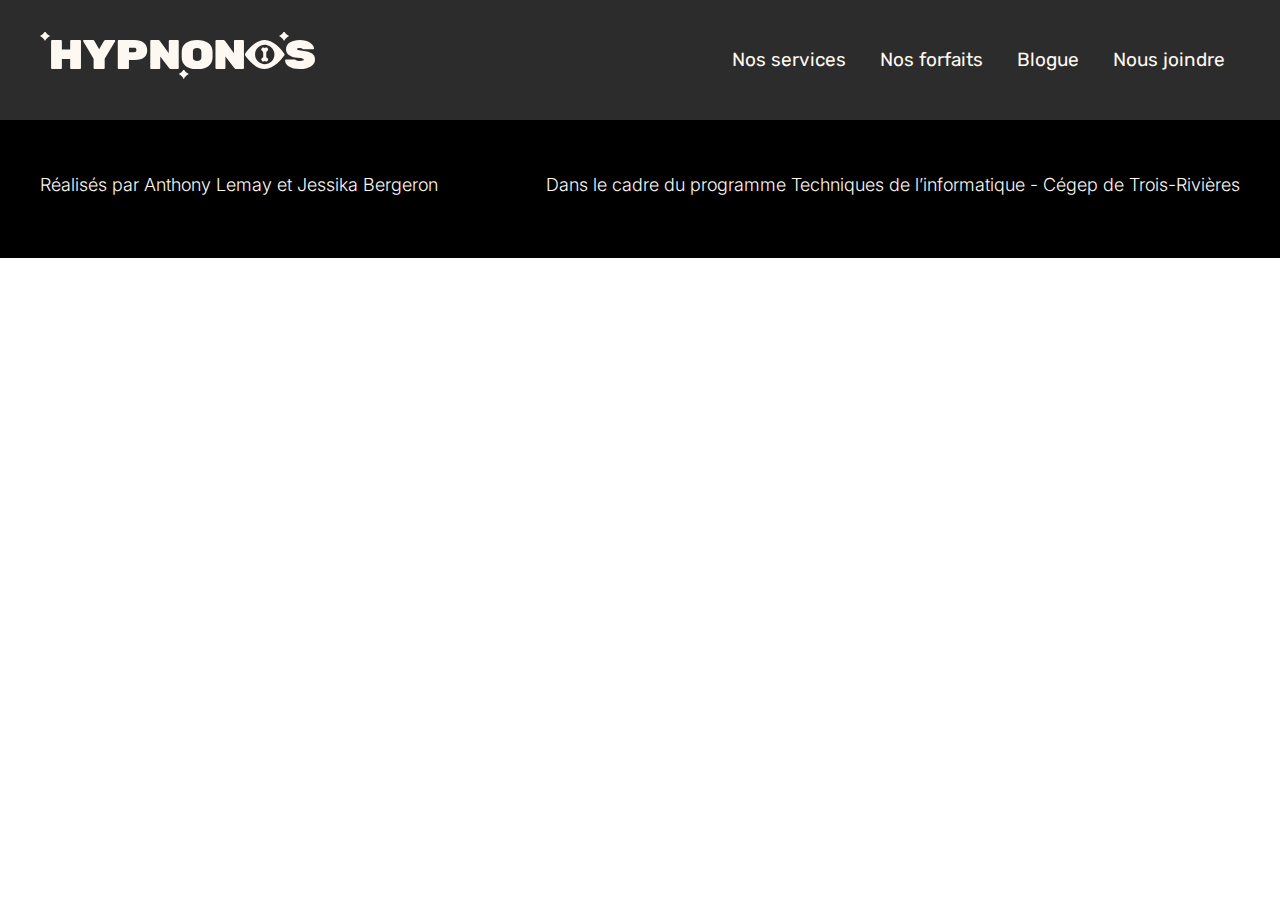
<file: hypnonos/blogue.html>
<!DOCTYPE html>
<html lang="fr">
  <head>
    <meta charset="utf-8" />
    <title>Hypnonos - Hypnose canine</title>
    <meta http-equiv="X-UA-Compatible" content="IE=edge" />
    <meta
      name="description"
      content="Hypnonos est une entreprise de services de consultations privées pour les chiens domestiques souffrant de troubles psychiques ou étant en questionnement existentiel."
    />
    <meta name="viewport" content="width=device-width, initial-scale=1" />
    <link rel="stylesheet" href="css/normalize.css" />
    <link rel="stylesheet" href="css/styles.css" />
    <link rel="icon" href="img/favicon.png" />
    <link rel="preconnect" href="https://fonts.googleapis.com" />
    <link rel="preconnect" href="https://fonts.gstatic.com" crossorigin />
    <link
      href="https://fonts.googleapis.com/css2?family=Inter+Tight:ital@0;1&family=Rubik:ital,wght@0,700;1,700&display=swap"
      rel="stylesheet"
    />
    <style>
      @import url("https://fonts.googleapis.com/css2?family=Inter+Tight:ital@0;1&family=Rubik:ital,wght@0,700;1,700&display=swap");
    </style>
    <script src="js/index.js" defer></script>
  </head>

  <body>
    <!-- HEADER -->

    <header class="background-fonce">
      <div class="container">
        <div class="header__inner">
          <h1 id="logo">
            <a href="index.html"><img src="img/logo.svg" alt="logo" /></a>
          </h1>
          <nav id="main-nav">
            <ul>
              <li>
                <a href="services.html" class="nav__link">Nos services</a>
              </li>
              <li>
                <a href="forfaits.html" class="nav__link">Nos forfaits</a>
              </li>
              <li><a href="blogue.html" class="nav__link">Blogue</a></li>
              <li><a href="joindre.html" class="nav__link">Nous joindre</a></li>
            </ul>
          </nav>
        </div>
      </div>
    </header>

    <footer class="background-noir">
      <div class="container splitscreen">
        <p>Réalisé️s par Anthony Lemay et Jessika Bergeron</p>
        <p>
          Dans le cadre du programme Techniques de l’informatique - Cégep de
          Trois-Rivières
        </p>
      </div>
    </footer>
  </body>
</html>
</file>
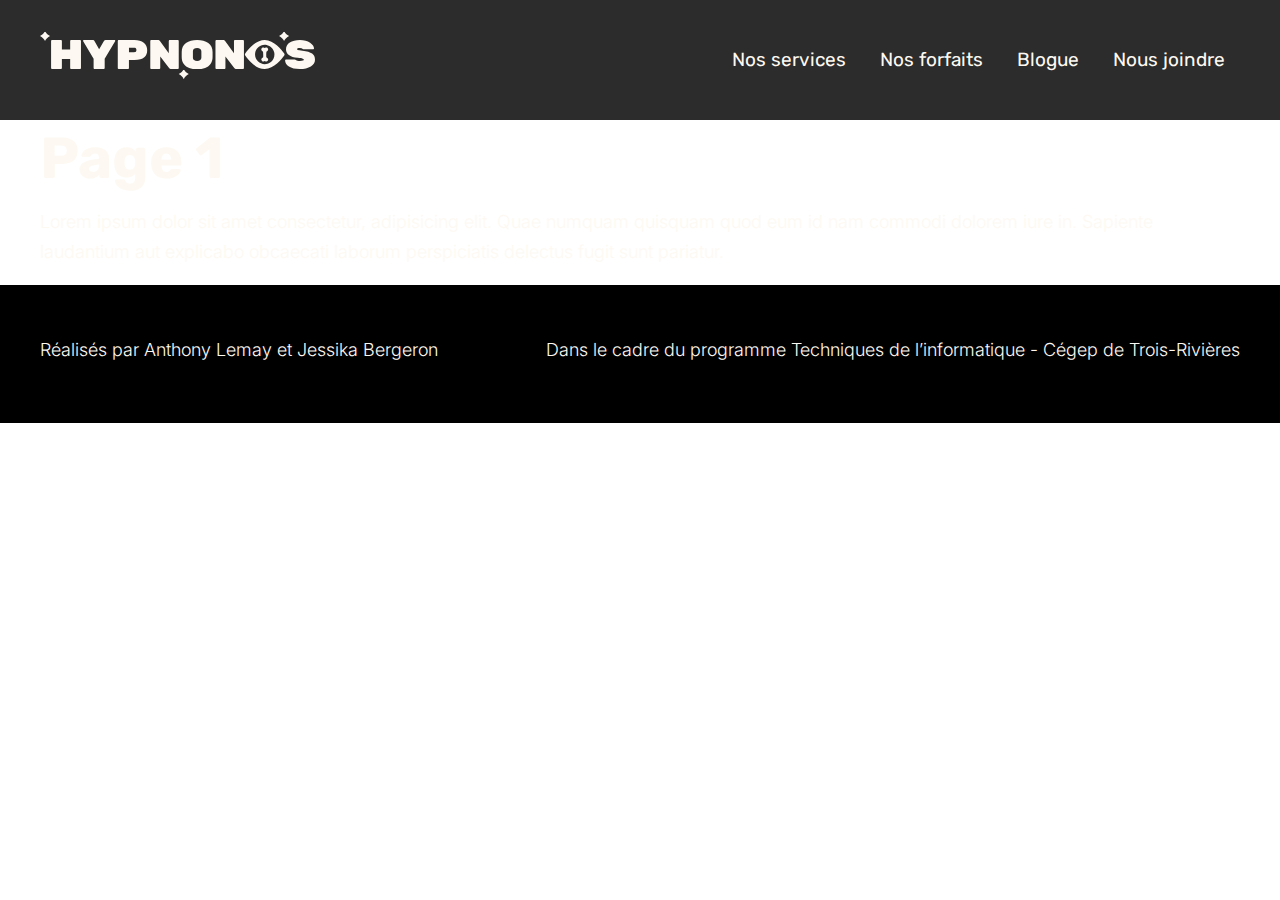
<file: hypnonos/forfaits.html>
<!DOCTYPE html>
<html lang="fr">
  <head>
    <meta charset="utf-8" />
    <title>Hypnonos - Hypnose canine</title>
    <meta http-equiv="X-UA-Compatible" content="IE=edge" />
    <meta
      name="description"
      content="Hypnonos est une entreprise de services de consultations privées pour les chiens domestiques souffrant de troubles psychiques ou étant en questionnement existentiel."
    />
    <meta name="viewport" content="width=device-width, initial-scale=1" />
    <link rel="stylesheet" href="css/normalize.css" />
    <link rel="stylesheet" href="css/styles.css" />
    <link rel="icon" href="img/favicon.png" />
    <link rel="preconnect" href="https://fonts.googleapis.com" />
    <link rel="preconnect" href="https://fonts.gstatic.com" crossorigin />
    <link
      href="https://fonts.googleapis.com/css2?family=Inter+Tight:ital@0;1&family=Rubik:ital,wght@0,700;1,700&display=swap"
      rel="stylesheet"
    />
    <style>
      @import url("https://fonts.googleapis.com/css2?family=Inter+Tight:ital@0;1&family=Rubik:ital,wght@0,700;1,700&display=swap");
    </style>
    <script src="js/index.js" defer></script>
  </head>

  <body>
    <!-- HEADER -->

    <header class="background-fonce">
      <div class="container">
        <div class="header__inner">
          <h1 id="logo">
            <a href="index.html"><img src="img/logo.svg" alt="logo" /></a>
          </h1>
          <nav id="main-nav">
            <ul>
              <li>
                <a href="services.html" class="nav__link">Nos services</a>
              </li>
              <li>
                <a href="forfaits.html" class="nav__link">Nos forfaits</a>
              </li>
              <li><a href="blogue.html" class="nav__link">Blogue</a></li>
              <li><a href="joindre.html" class="nav__link">Nous joindre</a></li>
            </ul>
          </nav>
        </div>
      </div>
    </header>

    <main>
      <div class="container">
        <h1>Page 1</h1>
        <p>
          Lorem ipsum dolor sit amet consectetur, adipisicing elit. Quae numquam
          quisquam quod eum id nam commodi dolorem iure in. Sapiente laudantium
          aut explicabo obcaecati laborum perspiciatis delectus fugit sunt
          pariatur.
        </p>
      </div>
    </main>

    <footer class="background-noir">
      <div class="container splitscreen">
        <p>Réalisé️s par Anthony Lemay et Jessika Bergeron</p>
        <p>
          Dans le cadre du programme Techniques de l’informatique - Cégep de
          Trois-Rivières
        </p>
      </div>
    </footer>
  </body>
</html>
</file>
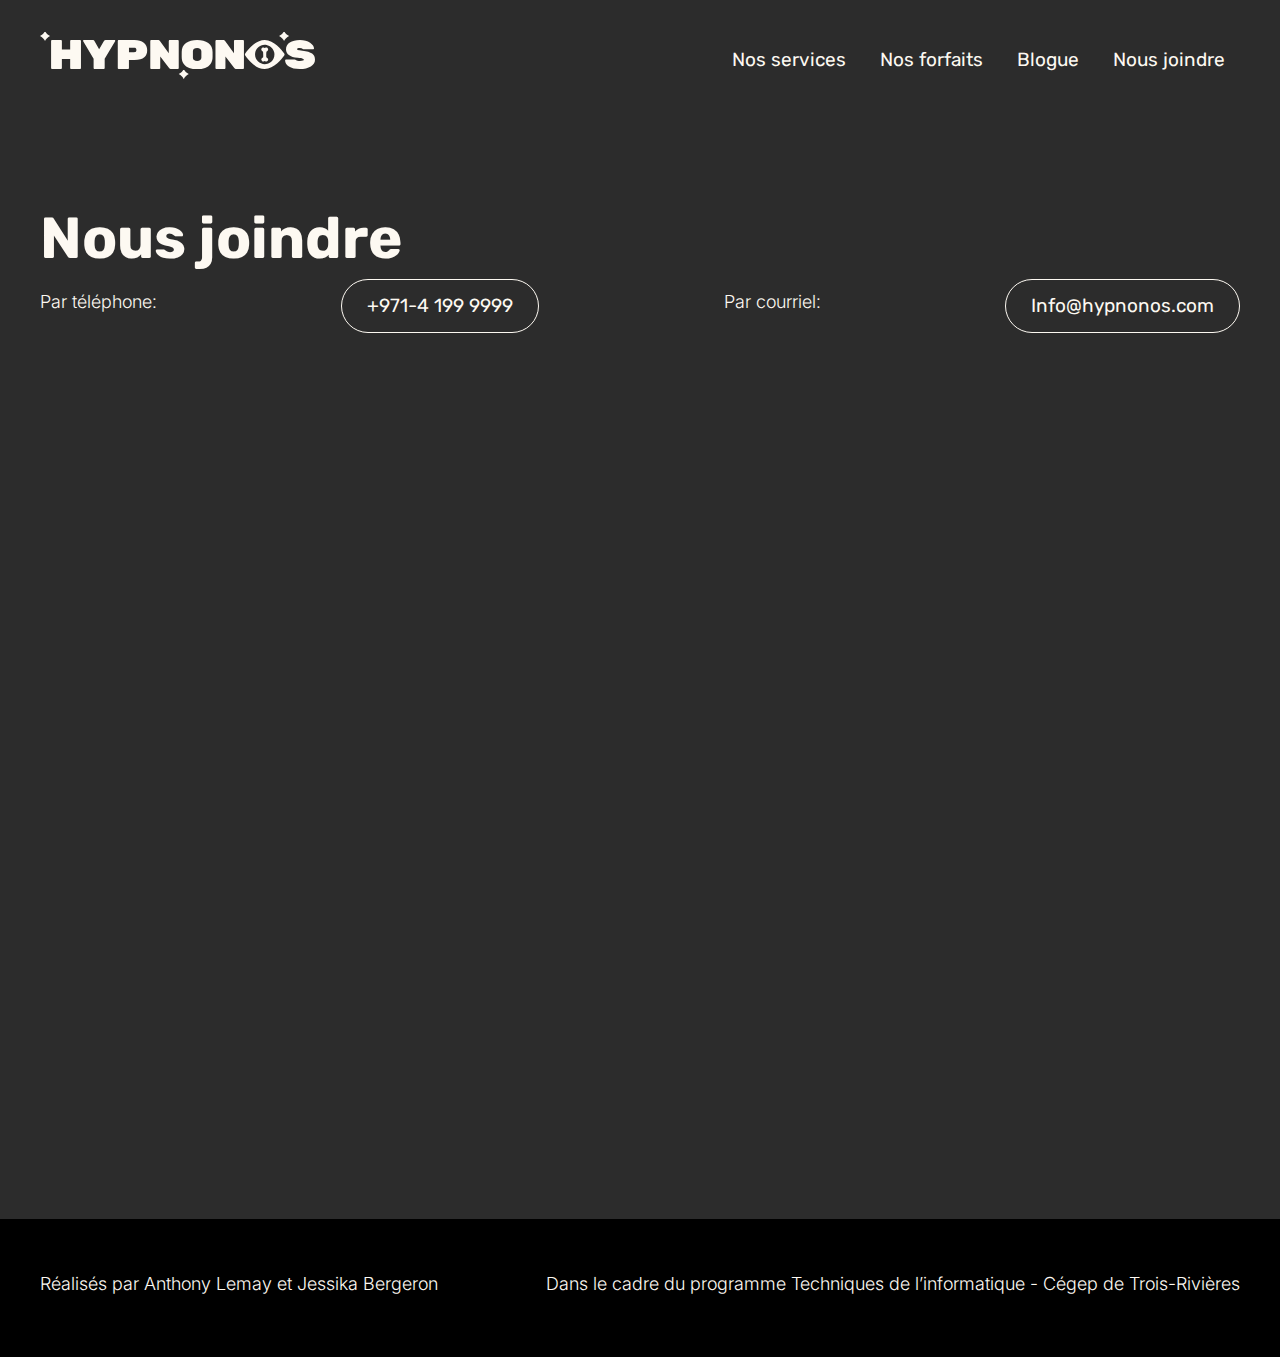
<file: hypnonos/joindre.html>
<!DOCTYPE html>
<html lang="fr">
  <head>
    <meta charset="utf-8" />
    <title>Hypnonos - Hypnose canine</title>
    <meta http-equiv="X-UA-Compatible" content="IE=edge" />
    <meta
      name="description"
      content="Hypnonos est une entreprise de services de consultations privées pour les chiens domestiques souffrant de troubles psychiques ou étant en questionnement existentiel."
    />
    <meta name="viewport" content="width=device-width, initial-scale=1" />
    <link rel="stylesheet" href="css/normalize.css" />
    <link rel="stylesheet" href="css/styles.css" />
    <link rel="icon" href="img/favicon.png" />
    <link rel="preconnect" href="https://fonts.googleapis.com" />
    <link rel="preconnect" href="https://fonts.gstatic.com" crossorigin />
    <link
      href="https://fonts.googleapis.com/css2?family=Inter+Tight:ital@0;1&family=Rubik:ital,wght@0,700;1,700&display=swap"
      rel="stylesheet"
    />
    <style>
      @import url("https://fonts.googleapis.com/css2?family=Inter+Tight:ital@0;1&family=Rubik:ital,wght@0,700;1,700&display=swap");
    </style>
    <script src="js/index.js" defer></script>
  </head>

  <body>
    <!-- HEADER -->

    <header class="background-fonce">
      <div class="container">
        <div class="header__inner">
          <h1 id="logo">
            <a href="index.html"><img src="img/logo.svg" alt="logo" /></a>
          </h1>
          <nav id="main-nav">
            <ul>
              <li>
                <a href="services.html" class="nav__link">Nos services</a>
              </li>
              <li>
                <a href="forfaits.html" class="nav__link">Nos forfaits</a>
              </li>
              <li><a href="blogue.html" class="nav__link">Blogue</a></li>
              <li><a href="joindre.html" class="nav__link">Nous joindre</a></li>
            </ul>
          </nav>
        </div>
      </div>
    </header>

    <!-- VOICI LE BLOC 1 (hero)-->

    <main>
      <div class="background-charcoal">
        <div class="container">
          <h1>Nous joindre</h1>
          <div class="container splitscreen">
          <p>Par téléphone:</p>
          <a class="btnRond" href="tel:+971-4 199 9999"> +971-4 199 9999 </a>
          <p>Par courriel:</p>    
          <a class="btnRond" href="mailto:Info@hypnonos.com"> Info@hypnonos.com </a></div>
      <iframe class="map" src="https://www.google.com/maps/embed?pb=!1m18!1m12!1m3!1d57802.370502745696!2d55.176979040724085!3d25.1137688957559!2m3!1f0!2f0!3f0!3m2!1i1024!2i768!4f13.1!3m3!1m2!1s0x3e5f6a5521444459%3A0xaa1def0deb229c76!2sMadinat%20Jumeirah!5e0!3m2!1sfr!2sca!4v1673649430568!5m2!1sfr!2sca" width="600" height="450" style="border:0;" allowfullscreen="" loading="lazy" referrerpolicy="no-referrer-when-downgrade"></iframe>

  </div>
</div>
   
      <footer class="background-noir">
      <div class="container splitscreen">
        <p>Réalisé️s par Anthony Lemay et Jessika Bergeron</p>
        <p>
          Dans le cadre du programme Techniques de l’informatique - Cégep de
          Trois-Rivières
        </p>
      </div>
    </footer>
  </body>
</html>
</file>
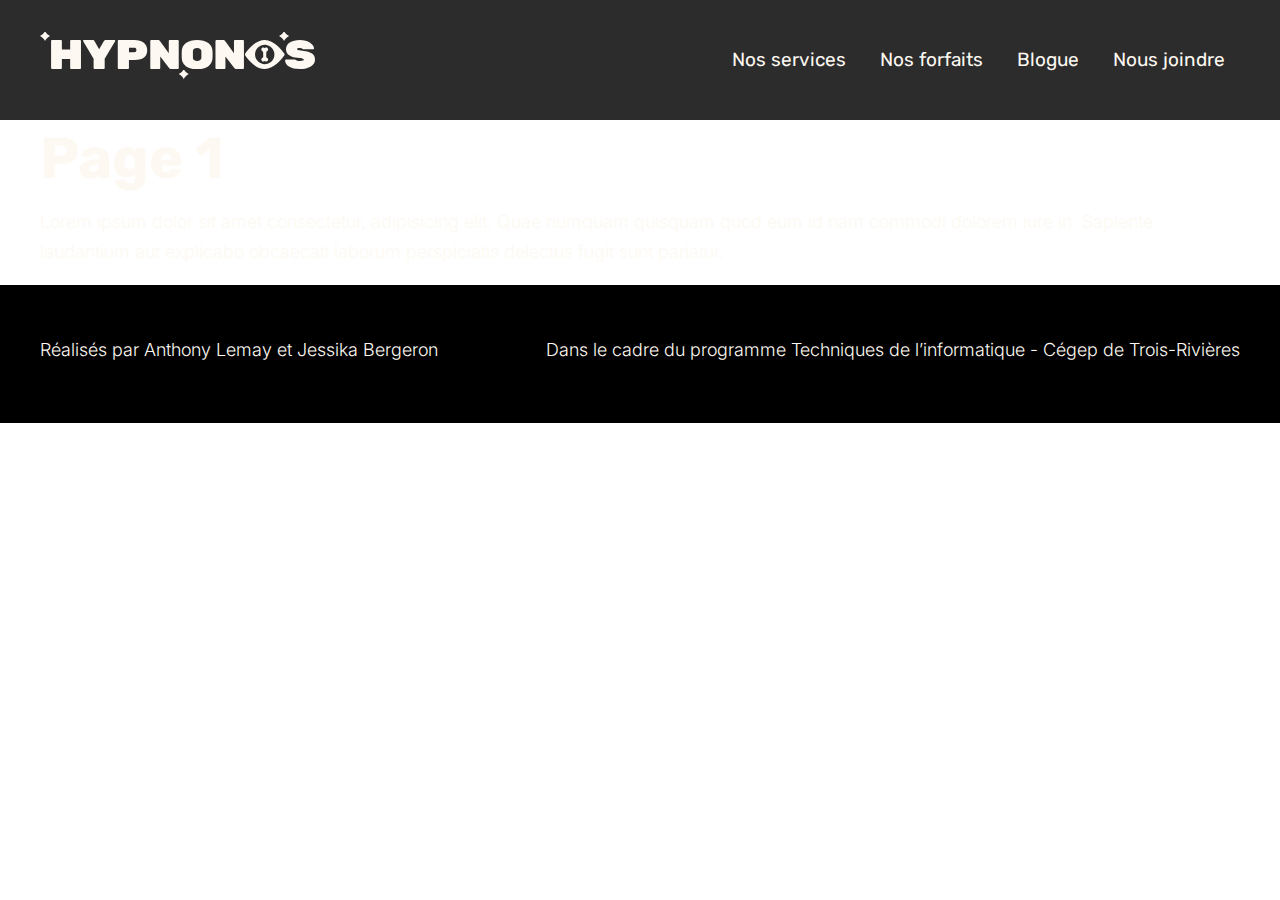
<file: hypnonos/services-single.html>
<!DOCTYPE html>
<html lang="fr">
  <head>
    <meta charset="utf-8" />
    <title>Hypnonos - Hypnose canine</title>
    <meta http-equiv="X-UA-Compatible" content="IE=edge" />
    <meta
      name="description"
      content="Hypnonos est une entreprise de services de consultations privées pour les chiens domestiques souffrant de troubles psychiques ou étant en questionnement existentiel."
    />
    <meta name="viewport" content="width=device-width, initial-scale=1" />
    <link rel="stylesheet" href="css/normalize.css" />
    <link rel="stylesheet" href="css/styles.css" />
    <link rel="icon" href="img/favicon.png" />
    <link rel="preconnect" href="https://fonts.googleapis.com" />
    <link rel="preconnect" href="https://fonts.gstatic.com" crossorigin />
    <link
      href="https://fonts.googleapis.com/css2?family=Inter+Tight:ital@0;1&family=Rubik:ital,wght@0,700;1,700&display=swap"
      rel="stylesheet"
    />
    <style>
      @import url("https://fonts.googleapis.com/css2?family=Inter+Tight:ital@0;1&family=Rubik:ital,wght@0,700;1,700&display=swap");
    </style>
    <script src="js/index.js" defer></script>
  </head>

  <body>
    <!-- HEADER -->

    <header class="background-fonce">
      <div class="container">
        <div class="header__inner">
          <h1 id="logo">
            <a href="index.html"><img src="img/logo.svg" alt="logo" /></a>
          </h1>
          <nav id="main-nav">
            <ul>
              <li>
                <a href="services.html" class="nav__link">Nos services</a>
              </li>
              <li>
                <a href="forfaits.html" class="nav__link">Nos forfaits</a>
              </li>
              <li><a href="blogue.html" class="nav__link">Blogue</a></li>
              <li><a href="joindre.html" class="nav__link">Nous joindre</a></li>
            </ul>
          </nav>
        </div>
      </div>
    </header>

    <main>
      <div class="container">
        <h1>Page 1</h1>
        <p>
          Lorem ipsum dolor sit amet consectetur, adipisicing elit. Quae numquam
          quisquam quod eum id nam commodi dolorem iure in. Sapiente laudantium
          aut explicabo obcaecati laborum perspiciatis delectus fugit sunt
          pariatur.
        </p>
      </div>
    </main>

    <footer class="background-noir">
      <div class="container splitscreen">
        <p>Réalisé️s par Anthony Lemay et Jessika Bergeron</p>
        <p>
          Dans le cadre du programme Techniques de l’informatique - Cégep de
          Trois-Rivières
        </p>
      </div>
    </footer>
  </body>
</html>
</file>
<file: hypnonos/css/styles.css>
@import url("https://fonts.googleapis.com/css2?family=Inter:wght@100;200;300;400;500;600;700;800;900&family=Rubik:ital,wght@0,300;0,400;0,500;0,600;0,700;0,800;0,900;1,300;1,400;1,500;1,600;1,700;1,800;1,900&display=swap");

/* ------ Général ------ */

* {
  box-sizing: border-box;
}

.container {
  width: 100%;
  max-width: 1200px;
  margin: 0 auto;
}

.background-fonce {
  background-color: #2c2c2c;
}

/* ------ Typographie ------ */

h1 {
  font-family: "Rubik";
  font-style: normal;
  font-weight: 700;
  font-size: 58px;
  line-height: 77px;
  color: #fdf9f2;
  margin-top: 0px;
  margin-bottom: 0px;
}

h2 {
  font-family: "Rubik";
  font-style: normal;
  font-weight: 700;
  font-size: 45px;
  line-height: 60px;
  color: #fdf9f2;
  margin-bottom: 10px;
  margin-top: 0px;
}

h3 {
  font-family: "Rubik";
  font-style: normal;
  font-weight: 700;
  font-size: 32px;
  line-height: 38px;
  color: #fdf9f2;
}

h4 {
  font-family: "Rubik";
  font-style: normal;
  font-weight: 700;
  font-size: 24px;
  line-height: 28px;
  color: #fdf9f2;
}

h5 {
  font-family: "Rubik";
  font-style: normal;
  font-weight: 700;
  font-size: 20px;
  line-height: 24px;
  color: #fdf9f2;
}

p {
  font-family: "inter";
  font-style: normal;
  font-weight: 300;
  font-size: 18px;
  line-height: 30px;
  color: #fdf9f2;
  margin-top: 10px;
}

/* ------ Bouton ------ */

.btnRond {
  color: #fdf9f2;
  font-family: "Rubik";
  font-style: normal;
  font-weight: 400;
  font-size: 19px;
  padding: 15px 25px;
  border: 1px solid #fdf9f2;
  border-radius: 30px;
  text-decoration: none;
}

.btnRond:hover {
  color: #2c2c2c;
  background-color: #fdf9f2;
}

/* ------ Header ------ */

header {
  padding: 20px 0;
}

nav li {
  display: inline-block;
}

.header__inner {
  display: flex;
  justify-content: space-between;
  align-items: center;
  height: 80px;
  position: relative;
  z-index: 100;
}

.nav__link {
  position: relative;
  margin: 0 15px;
  text-decoration: none;
  transition: color 0.2s linear;
  font-family: "Rubik";
  font-style: normal;
  font-weight: 400;
  font-size: 19px;
  line-height: 24px;
  color: #fdf9f2;
  text-align: right;
}

.nav__link:after {
  content: "";
  display: block;
  width: 0;
  height: 3px;
  background-color: #fdf9f2;
  position: absolute;
  bottom: -8px;
  left: 0;
  transition: all 0.2s linear;
}

.nav__link:hover:after {
  width: 100%;
}

/* ------ Hero ------ */

.big-image {
  height: 100vh;
  width: 100vw;
  background-position: center;
  background-repeat: no-repeat;
  background-size: cover;
  position: relative;
  background-image: url("../img/hero.png");
}

.overlay {
  position: absolute;
  height: 100%;
  width: 100%;
  top: 0;
  left: 0;
  background: rgba(0, 0, 0, 0.15);
  display: flex;
  align-items: center;
  justify-content: center;
  flex-direction: column;
}

.hero-text {
  display: flex;
  flex-direction: column;
  align-items: center;
  justify-content: center;
}

/* ------ Bloc Vidéo ------ */

.background-charcoal {
  background-color: #2c2c2c;
  padding-top: 80px;
  padding-bottom: 80px;
}

.splitscreen {
  display: flex;
  justify-content: space-between;
  align-items: center;
}

video {
  margin-left: 40px;
  border-radius: 25px;
  pointer-events: none;
}

/* ------ Footer ------ */
.background-noir {
  background-color: #000000;
  padding-top: 40px;
  padding-bottom: 40px;
}

/* nouveau code après le push sur github page nous joindre*/

.map {
  height: 800px;
  width: 100%;
  padding-top: 60px;
}

/*page services */

.services-header {
  background-color: #2c2c2c;
}

.services-section {
  margin-top: 60px;
}

.card-flex {
  display: flex;
  justify-content: center;
  align-items: center;
  flex-wrap: nowrap;
}

.service-card {
  background-color: rgb(0, 0, 0);
  width: 380px;
  height: 560px;
  text-align: center;
  margin: 0 auto;
  padding: 20px 20px;
  border-radius: 25px;
}

.service-card-image {
  border-radius: 25px;
  width: 341px;
  height: 250px;
}

.p-small {
  font-size: 12pt;
  font-weight: 100;
  line-height: 14pt;
}

.testimony-card {
  width: 250px;
  text-align: center;
  margin: 0 auto;
  padding: 20px 20px;
  border-radius: 25px;
}

.testimony-card-image {
  border-radius: 80px;
  width: 160px;
  height: 160px;
}

.card-flex h4 {
  margin-bottom: 0;
}

/*---------------*/

.overlay {
  position: absolute;
  height: 100%;
  width: 100%;
  top: 0;
  left: 0;
  background: rgba(0, 0, 0, 0.25);
  display: flex;
  align-items: center;
  justify-content: center;
  flex-direction: column;
}

.hero-text {
  display: flex;
  flex-direction: column;
  align-items: center;
  justify-content: center;
}

/* ------ Bloc Vidéo ------ */

.background-charcoal {
  background-color: #2c2c2c;
  padding-top: 80px;
  padding-bottom: 80px;
}

.splitscreen {
  display: flex;
  justify-content: space-between;
  align-items: center;
}

video {
  margin-left: 40px;
  border-radius: 25px;
  pointer-events: none;
}

/* ------ Footer ------ */
.background-noir {
  background-color: #000000;
  padding-top: 40px;
  padding-bottom: 40px;
}
</file>
